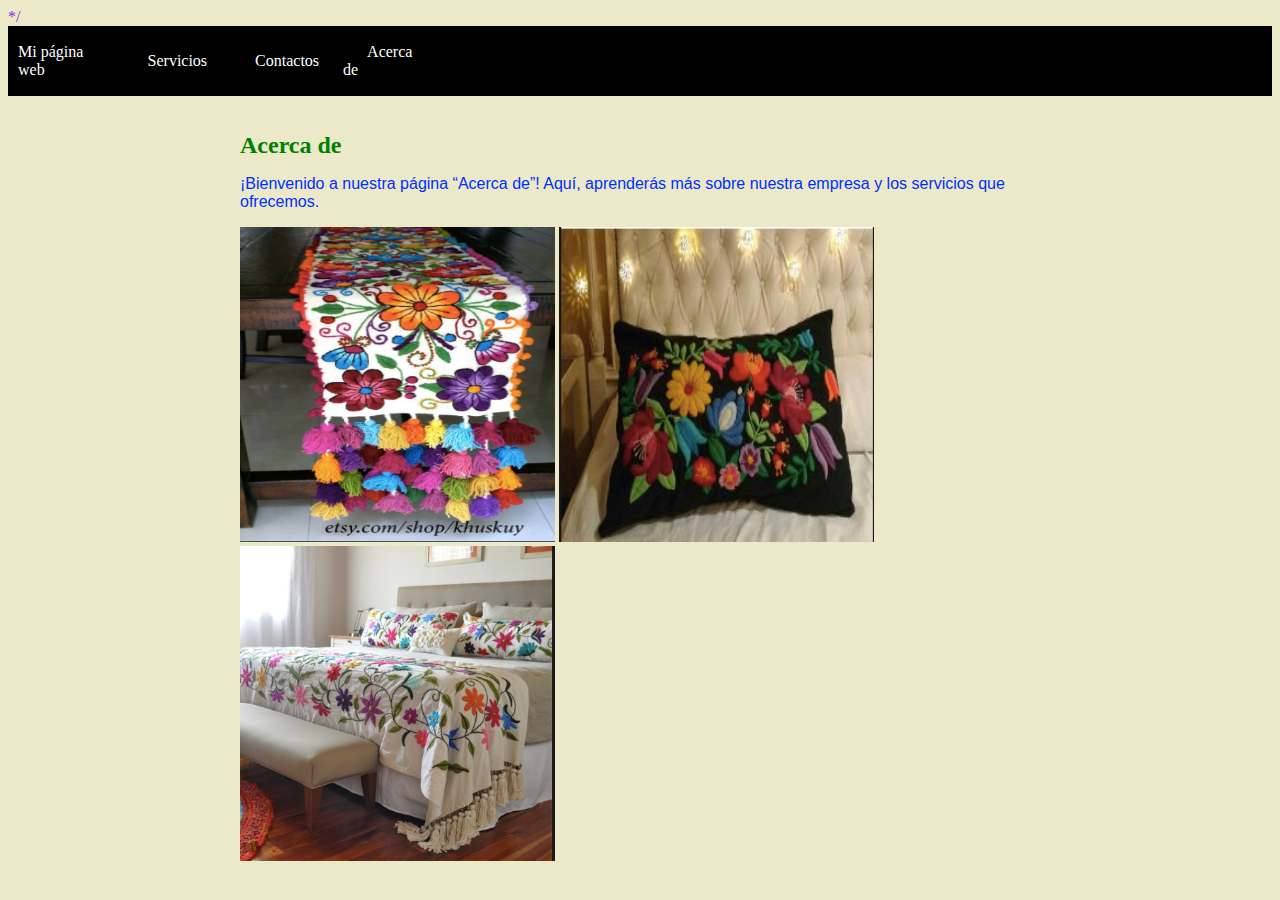
<file: about.html>
<!DOCTYPE html>
<html lang="es">
<head>
    <meta charset="UTF-8">
    <meta http-equiv="X-UA-Compatible" content="IE=edge"> */
    <meta name="viewport" content="width=device-width, initial-scale=1.0">
    <title>Document Clase 8</title>
    <link rel="stylesheet" type="text/css" href="style.css">
</head>
<body>
       <div class="container-nav">
            <nav class="navbar">
              <a href="#" class="brand">Mi página web</a>
              <ul class="nav-links">
                <li><a href="services.html">Servicios</a></li>
                <li><a href="contact.html">Contactos</a></li>
                <li><a href="about.html">Acerca de</a></li>
              </ul>
              <nav class="navbar" role="navigation"></nav>
            </nav>
            <button class="button-menu-toggle">Menu</button>
          </div>
        <div class="container">
            <h1>Acerca de</h1>
            <p>¡Bienvenido a nuestra página “Acerca de”! Aquí, aprenderás más sobre nuestra empresa y los servicios que ofrecemos.</p>
            <div class="img-container">
                <img width="315" height="315" src="img/Camino.png" alt="Camino" />
                <img width="315" height="315" src="img/almohadon.png" alt="Almohadon" />
                <img width="315" height="315" src="img/Pie.png" alt="Pie de Cama" />
            </div>
        </div>
        <script src="script.js"></script>
</body>
</html>
</file>
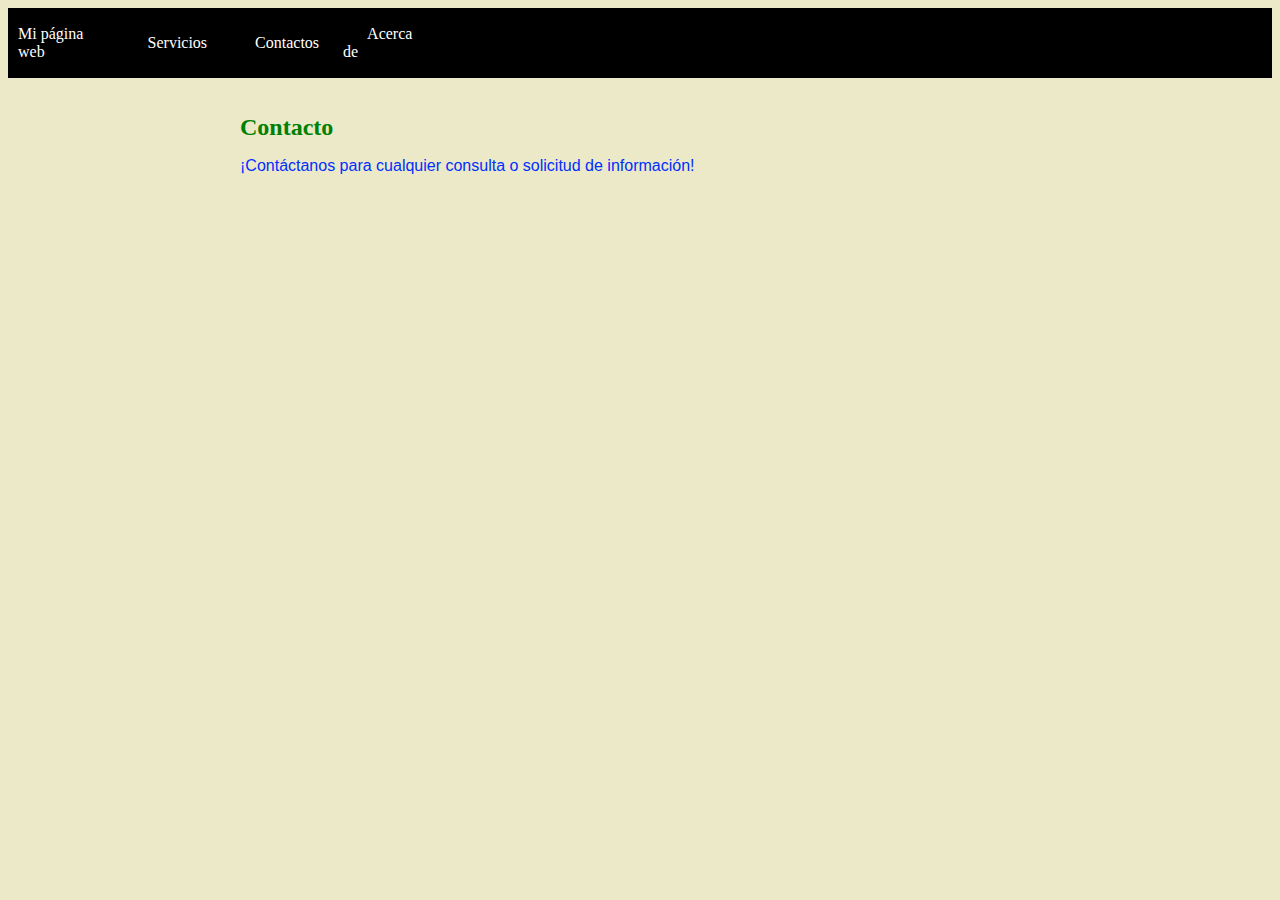
<file: contact.html>
<!DOCTYPE html>
<html lang="es">
    <head>
        <meta charset="UTF-8" />
        <title>Document Clase 7</title>
        <link rel="stylesheet" type="text/css" href="style.css">
    </head>
    <body>
        <div class="container-nav">
            <nav class="navbar">
              <a href="#" class="brand">Mi página web</a>
              <ul class="nav-links">
                <li><a href="services.html">Servicios</a></li>
                <li><a href="contact.html">Contactos</a></li>
                <li><a href="about.html">Acerca de</a></li>
              </ul>
              <nav class="navbar" role="navigation"></nav>
            </nav>
            <button class="button-menu-toggle">Menu</button>
          </div>
        <div class="container">
            <h1>Contacto</h1>
            <p>¡Contáctanos para cualquier consulta o solicitud de información!</p>
            <form>
              <!-- Agrega aquí los campos del formulario -->
            </form>
        </div>
        <script src="script.js"></script>
    </body>
</html>
</file>
<file: style.css>
h1 {color: green;
    font-family: sans serif;
    font-size: 24px;
    margin: 5x;}
p {color: rgb(0, 47, 255);
    font-family: arial;}
body {background-color:rgb(235, 233, 199);
      color: blueviolet;}
.container {max-width: 800px;
            margin: auto;
            padding: 20px;}
.row {display: flex;
      flex-wrap: wrap;
    margin: 10px;}
          
.column {flex: 1;
        padding: 10px;}
button {cursor: pointer;
        background-color: blueviolet;
        border: 2px solid;
        border-radius: 10px;
        margin: 5x;
        padding: 10px;}


.container-nav {
            display: flex;
            padding: 10px;
            height: 50px;
            background-color: black;
          }
          
          
          .navbar {
            display: flex;
            justify-content: space-between;
            width: 100%;
          }
          
          
          .brand {
            display: flex;
            align-items: center;
          }
          
          
          li>a {
            padding: 8px 24px;
          }
          
          
          li {
            list-style-type: none;
          }
          
          
          a {
            color: white;
            text-decoration:none;
          }
          
          
          .nav-links {
            display: flex;
            align-items: center;
          }
          
          
          .button-menu-toggle {
            display: none;
          }

    @media (max-width: 768px) {
            .column {
              flex: 100%;
            }
          
          
            .nav-links {
              display: none;
            }
          
          
            .button-menu-toggle {
              display: block;
              background-color: white;
              border:none;
              border-radius: 50px;
              padding: 0 24px;
              font-family: monospace;
              font-weight: bold;
              font-size: 20px;
            }
           
            .nav-links.nav-links-responsive {
              position: absolute;
              display: flex;
              background-color: rgba(20,20,20,0.95);
              width: 100%;
              height: 100%;
              top: 70px;
              left: 0;
              flex-direction: column;
              padding-top: 200px;
              align-items: center;
              gap:70px;
              font-size: 40px;
          
          
            }
          }
</file>
